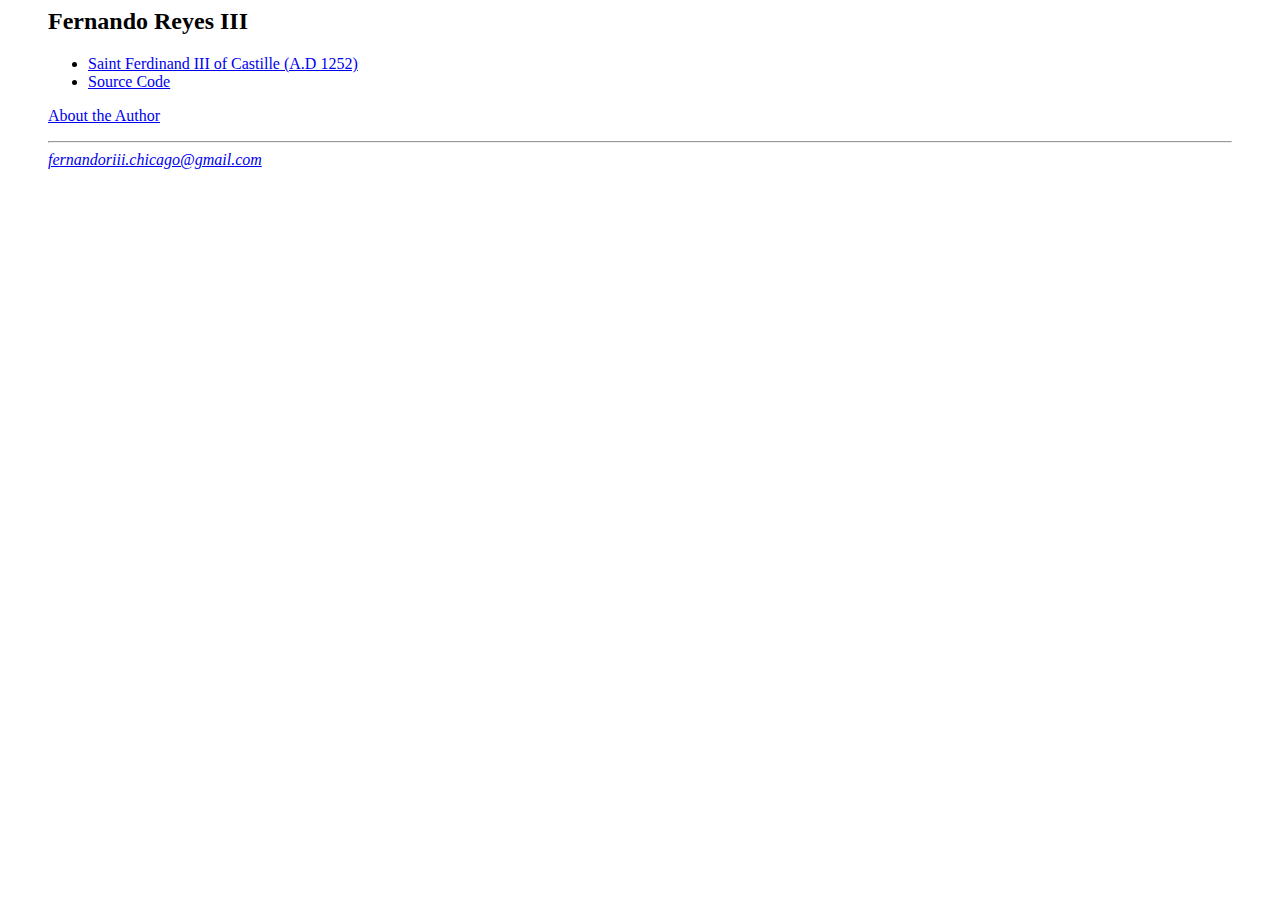
<file: index.html>
<html>
<title>Fernando Reyes III</title>
<link type="text/css" rel="stylesheet" href="style.css" />
<h2>Fernando Reyes III</h2>
<ul>
        <li><a href='st_ferdinandiii.html'>Saint Ferdinand III of Castille (A.D 1252)</a></li>
        <li><a href="https://github.com/fernandoriii/">Source Code</a></li>
</ul>
<p><a href='about.html'>About the Author</a></p>
<hr>
<i><a href="mailto:fernandoriii.chicago@gmail.com">fernandoriii.chicago@gmail.com</a></i>

</html>
</file>
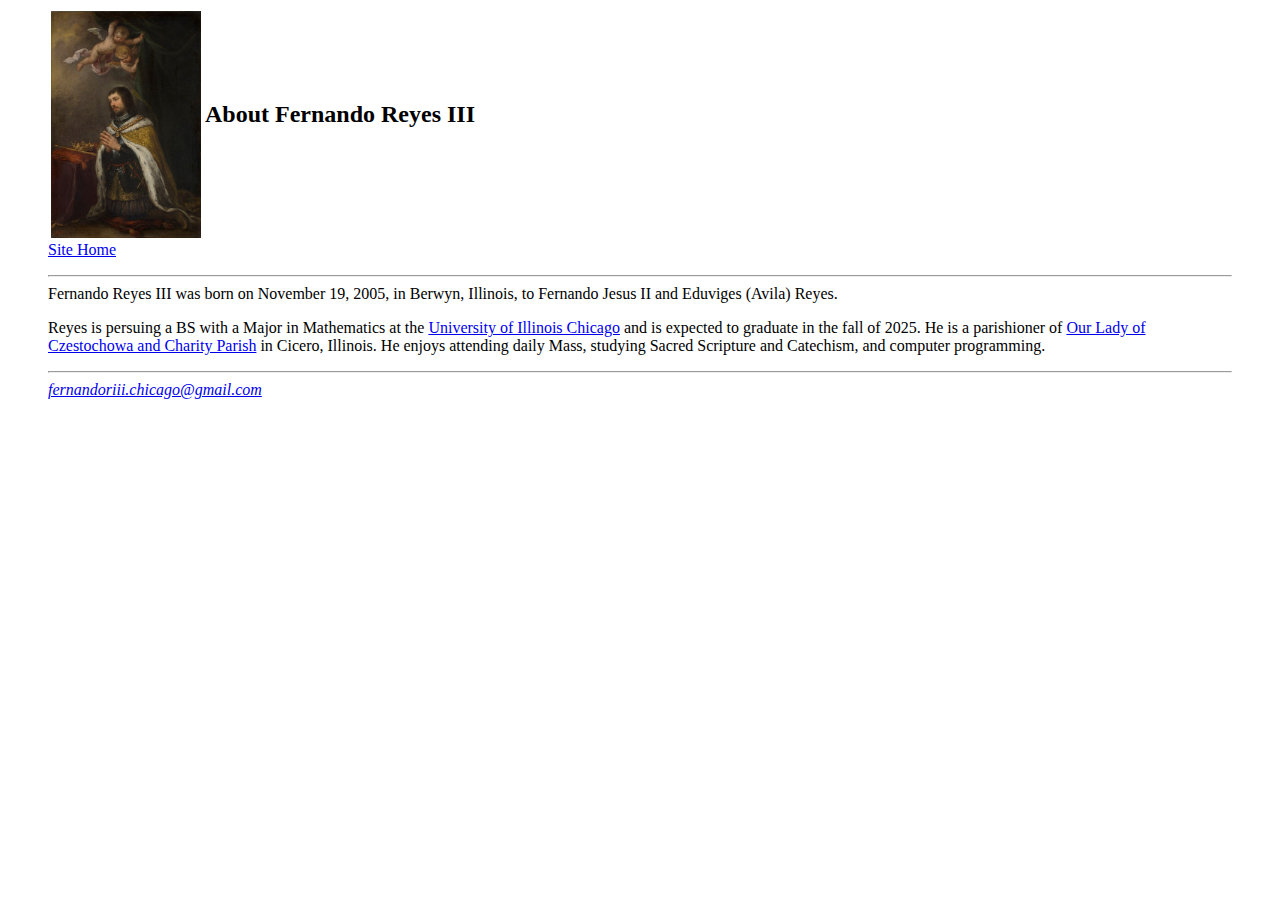
<file: about.html>
<html>
<title>About Fernando Reyes III</title>
<link type="text/css" rel="stylesheet" href="style.css" />
<table>
    <tr>
        <td><a href="st_ferdinandiii.jpg"><img src="st_ferdinandiii.jpg" alt="Photograph of Fernando Reyes III"></a>
        </td>
        <td>
            <h2>About Fernando Reyes III</h2>
        </td>
    </tr>
</table>
<p>
    <a href="index.html">Site Home</a>
</p>
<hr>
<p>Fernando Reyes III was born on November 19, 2005, in Berwyn, Illinois, to Fernando Jesus II and Eduviges (Avila)
    Reyes.</p>
<p>Reyes is persuing a BS with a Major in Mathematics at the <a href="https://uic.edu">University of Illinois
        Chicago</a> and is expected to graduate
    in the fall of 2025. He is a parishioner of <a href="https://olccparish.com">Our Lady of Czestochowa and Charity
        Parish</a> in Cicero, Illinois. He
    enjoys attending daily Mass, studying Sacred Scripture and Catechism, and computer programming.</p>
<hr>
<i><a href="mailto:fernandoriii.chicago@gmail.com">fernandoriii.chicago@gmail.com</a></i>
</file>
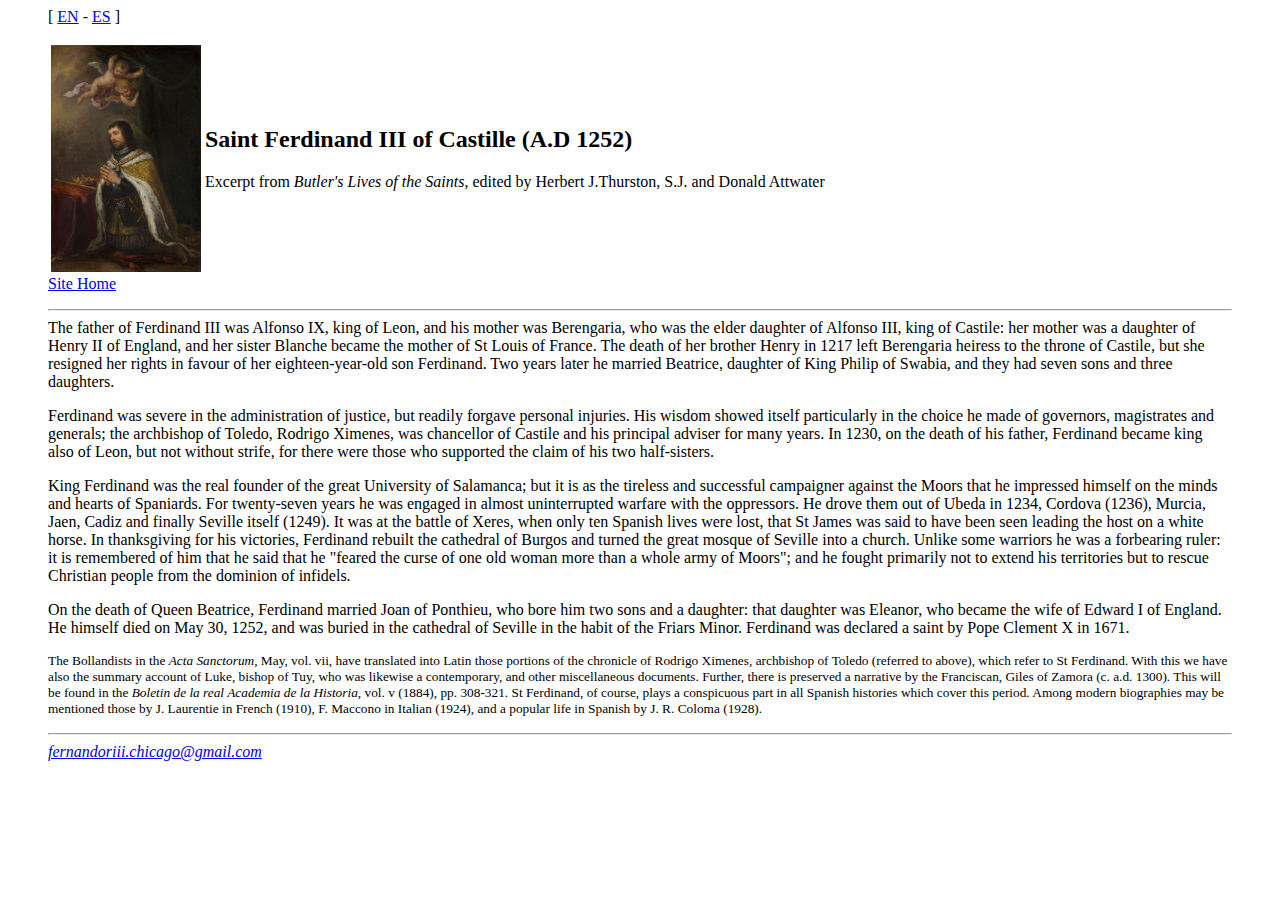
<file: st_ferdinandiii.html>
<html>
<title>Saint Ferdinand III of Castille (A.D 1252)</title>
<link type="text/css" rel="stylesheet" href="style.css" />
<p>[ <a href='st_ferdinandiii.html'>EN</a> - <a href='es/st_ferdinandiii.html'>ES</a> ]</p>
<table>
    <tr>
        <td><a href="st_ferdinandiii.jpg"><img src="st_ferdinandiii.jpg"
                    alt="Painting of St. Ferdinand III of Castille by Bartolomé Esteban Murillo"></a></td>
        <td>
            <h2>Saint Ferdinand III of Castille (A.D 1252)</h2>
            <p>Excerpt from <i>Butler's Lives of the Saints</i>, edited by Herbert J.Thurston, S.J. and Donald Attwater
            </p>
        </td>
    </tr>
</table>
<p>
    <a href="index.html">Site Home</a>
</p>
<hr>
<p>The father of Ferdinand III was Alfonso IX, king of Leon, and his mother was Berengaria, who was the elder daughter
    of Alfonso III, king of Castile: her mother was a daughter of Henry II of England, and her sister Blanche became
    the mother of St Louis of France. The death of her brother Henry in 1217 left Berengaria heiress to the throne of
    Castile, but she resigned her rights in favour of her eighteen-year-old son Ferdinand. Two years later he married
    Beatrice, daughter of King Philip of Swabia, and they had seven sons and three daughters.</p>
<p>Ferdinand was severe in the administration of justice, but readily forgave personal injuries. His wisdom showed
    itself particularly in the choice he made of governors, magistrates and generals; the archbishop of Toledo, Rodrigo
    Ximenes, was chancellor of Castile and his principal adviser for many years. In 1230, on the death of his father,
    Ferdinand became king also of Leon, but not without strife, for there were those who supported the claim of his two
    half-sisters.</p>
<p>King Ferdinand was the real founder of the great University of Salamanca; but it is as the tireless and successful
    campaigner against the Moors that he impressed himself on the minds and hearts of Spaniards. For twenty-seven years
    he was engaged in almost uninterrupted warfare with the oppressors. He drove them out of Ubeda in 1234, Cordova
    (1236), Murcia, Jaen, Cadiz and finally Seville itself (1249). It was at the battle of Xeres, when only ten Spanish
    lives were lost, that St James was said to have been seen leading the host on a white horse. In thanksgiving for his
    victories, Ferdinand rebuilt the cathedral of Burgos and turned the great mosque of Seville into a church. Unlike
    some warriors he was a forbearing ruler: it is remembered of him that he said that he "feared the curse of one old
    woman more than a whole army of Moors"; and he fought primarily not to extend his territories but to rescue
    Christian people from the dominion of infidels.</p>
<p>On the death of Queen Beatrice, Ferdinand married Joan of Ponthieu, who bore him two sons and a daughter: that
    daughter was Eleanor, who became the wife of Edward I of England. He himself died on May 30, 1252, and was buried in
    the cathedral of Seville in the habit of the Friars Minor. Ferdinand was declared a saint by Pope Clement X in 1671.
</p>
<p><small>The Bollandists in the <i>Acta Sanctorum</i>, May, vol. vii, have translated into Latin those portions of the
        chronicle of Rodrigo Ximenes, archbishop of Toledo (referred to above), which refer to St Ferdinand. With this
        we have also the summary account of Luke, bishop of Tuy, who was likewise a contemporary, and other
        miscellaneous documents. Further, there is preserved a narrative by the Franciscan, Giles of Zamora (c. a.d.
        1300). This will be found in the <i>Boletin de la real Academia de la Historia</i>, vol. v (1884), pp. 308-321.
        St Ferdinand, of course, plays a conspicuous part in all Spanish histories which cover this period. Among modern
        biographies may be mentioned those by J. Laurentie in French (1910), F. Maccono in Italian (1924), and a popular
        life in Spanish by J. R. Coloma (1928).</small></p>
<hr>
<i><a href="mailto:fernandoriii.chicago@gmail.com">fernandoriii.chicago@gmail.com</a></i>

</html>
</file>
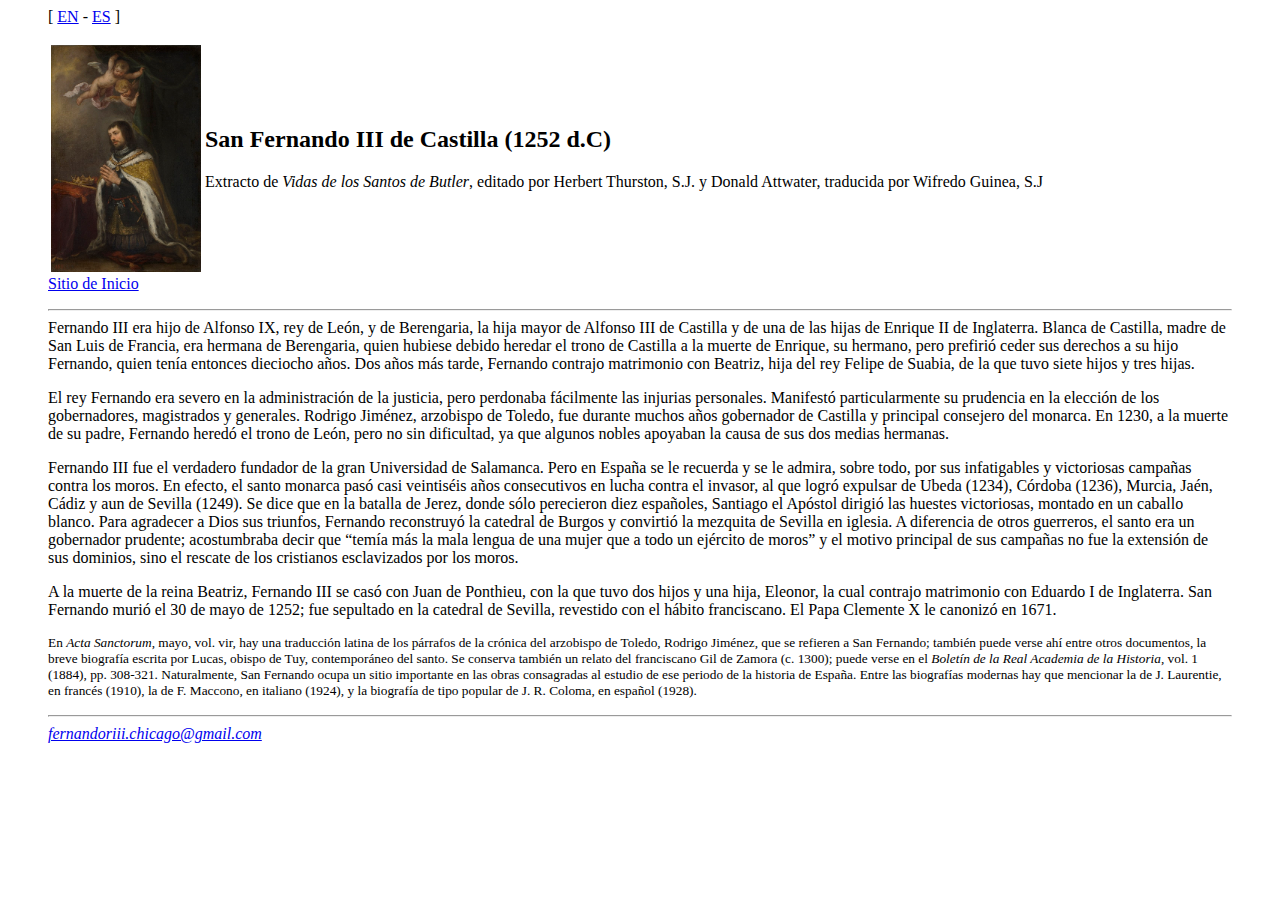
<file: es/st_ferdinandiii.html>
<html>
<title>San Fernando III de Castilla (1252 d.C)</title>
<link type="text/css" rel="stylesheet" href="../style.css" />
<p>[ <a href='../st_ferdinandiii.html'>EN</a> - <a href='st_ferdinandiii.html'>ES</a> ]</p>
<table>
    <tr>
        <td><a href="../st_ferdinandiii.jpg"><img src="../st_ferdinandiii.jpg"
                    alt="Pintura de San Fernando III de Castilla por Bartolomé Esteban Murillo"></a></td>
        <td>
            <h2>San Fernando III de Castilla (1252 d.C)</h2>
            <p>Extracto de <i>Vidas de los Santos de Butler</i>, editado por Herbert Thurston, S.J. y Donald Attwater,
                traducida por Wifredo Guinea, S.J
            </p>
        </td>
    </tr>
</table>
<p>
    <a href="../index.html">Sitio de Inicio</a>
</p>
<hr>
<p>Fernando III era hijo de Alfonso IX, rey de León, y de Berengaria, la hija mayor de Alfonso III de Castilla y de una
    de las hijas de Enrique II de Inglaterra. Blanca de Castilla, madre de San Luis de Francia, era hermana de
    Berengaria, quien hubiese debido heredar el trono de Castilla a la muerte de Enrique, su hermano, pero prefirió
    ceder sus derechos a su hijo Fernando, quien tenía entonces dieciocho años. Dos años más tarde, Fernando contrajo
    matrimonio con Beatriz, hija del rey Felipe de Suabia, de la que tuvo siete hijos y tres hijas.</p>
<p>El rey Fernando era severo en la administración de la justicia, pero perdonaba fácilmente las injurias personales.
    Manifestó particularmente su prudencia en la elección de los gobernadores, magistrados y generales. Rodrigo Jiménez,
    arzobispo de Toledo, fue durante muchos años gobernador de Castilla y principal consejero del monarca. En 1230, a la
    muerte de su padre, Fernando heredó el trono de León, pero no sin dificultad, ya que algunos nobles apoyaban la
    causa de sus dos medias hermanas.</p>
<p>Fernando III fue el verdadero fundador de la gran Universidad de Salamanca. Pero en España se le recuerda y se le
    admira, sobre todo, por sus infatigables y victoriosas campañas contra los moros. En efecto, el santo monarca pasó
    casi veintiséis años consecutivos en lucha contra el invasor, al que logró expulsar de Ubeda (1234), Córdoba (1236),
    Murcia, Jaén, Cádiz y aun de Sevilla (1249). Se dice que en la batalla de Jerez, donde sólo perecieron diez
    españoles, Santiago el Apóstol dirigió las huestes victoriosas, montado en un caballo blanco. Para agradecer a Dios
    sus triunfos, Fernando reconstruyó la catedral de Burgos y convirtió la mezquita de Sevilla en iglesia. A diferencia
    de otros guerreros, el santo era un gobernador prudente; acostumbraba decir que “temía más la mala lengua de una
    mujer que a todo un ejército de moros” y el motivo principal de sus campañas no fue la extensión de sus dominios,
    sino el rescate de los cristianos esclavizados por los moros.</p>
<p>A la muerte de la reina Beatriz, Fernando III se casó con Juan de Ponthieu, con la que tuvo dos hijos y una hija,
    Eleonor, la cual contrajo matrimonio con Eduardo I de Inglaterra. San Fernando murió el 30 de mayo de 1252; fue
    sepultado en la catedral de Sevilla, revestido con el hábito franciscano. El Papa Clemente X le canonizó en 1671.
</p>
<p><small>En <i>Acta Sanctorum</i>, mayo, vol. vir, hay una traducción latina de los párrafos de la crónica del
        arzobispo de Toledo, Rodrigo Jiménez, que se refieren a San Fernando; también puede verse ahí entre otros
        documentos, la breve biografía escrita por Lucas, obispo de Tuy, contemporáneo del santo. Se conserva también un
        relato del franciscano Gil de Zamora (c. 1300); puede verse en el <i>Boletín de la Real Academia de la
            Historia</i>, vol. 1 (1884), pp. 308-321. Naturalmente, San Fernando ocupa un sitio importante en las obras
        consagradas al estudio de ese periodo de la historia de España. Entre las biografías modernas hay que mencionar
        la de J. Laurentie, en francés (1910), la de F. Maccono, en italiano (1924), y la biografía de tipo popular de
        J. R. Coloma, en español (1928).</small></p>
<hr>
<i><a href="mailto:fernandoriii.chicago@gmail.com">fernandoriii.chicago@gmail.com</a></i>

</html>
</file>
<file: style.css>
body {
    margin-left: 3em;
    margin-right: 3em;
}

p {
    margin-top: 0pt;
    text-indent: .2 in
}

img {
    width: 150px;
    height: auto;
}
</file>
